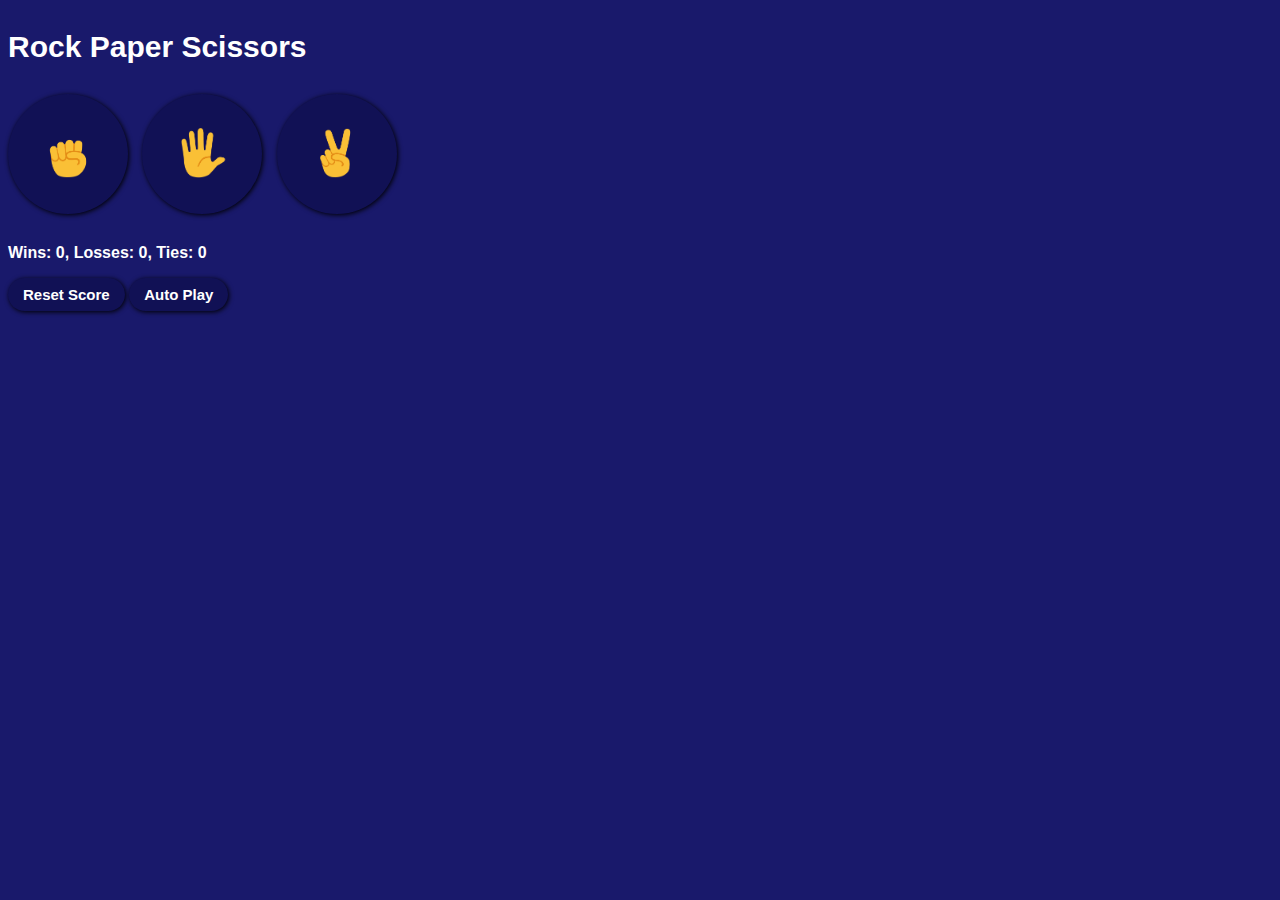
<file: index.html>
<!DOCTYPE html>
<html lang="en">
  <head>
    <meta charset="UTF-8" />
    <meta name="viewport" content="width=device-width, initial-scale=1.0" />
    <title>Rock-Paper-Scissors</title>
    <link rel="stylesheet" href="Styles/final-rock-paper-scissor.css" />
    <link rel="icon" type="image/x-icon" href="./Images/lgo.jpeg" />
  </head>
  <body>
    <div class="container">
      <div class="game-wrapper">
        <p class="title">Rock Paper Scissors</p>
        <div class="buttons">
          <button class="move-button js-rock-button">
            <img src="Images/rock-emoji.png" class="move-icon" alt="Rock" />
          </button>
          <button class="move-button js-paper-button">
            <img src="Images/paper-emoji.png" class="move-icon" alt="Paper" />
          </button>
          <button class="move-button js-scissor-button">
            <img
              src="Images/scissor-emoji.png"
              class="move-icon"
              alt="Scissors"
            />
          </button>
        </div>
        <div class="results">
          <p class="js-result result"></p>
          <p class="js-moves moves"></p>
          <p class="js-score score"></p>
        </div>
        <div class="controls">
          <button class="reset-score-button js-reset-score-button">
            Reset Score
          </button>
          <button class="auto-play-button js-auto-play-button">
            Auto Play
          </button>
        </div>
        <p class="js-reset-confirmation confirmation"></p>
      </div>
    </div>
    <script src="Scripts/final-rock-paper-scissor.js"></script>
  </body>
</html>
</file>
<file: Styles/final-rock-paper-scissor.css>
body {
  font-family: Arial, Helvetica, sans-serif;
  background-color: rgb(25, 25, 107);
  color: rgb(255, 255, 255);
}
.title {
  font-size: 30px;
  font-weight: bold;
  margin-top: 30px;
}
.first-div {
  vertical-align: middle;
  text-align: center;
  padding-top: 130px;
}
.second-div {
  background-color: rgb(34, 34, 112);
  margin-left: 500px;
  margin-right: 500px;
  border: none;
  border-radius: 25px;
  box-shadow: 1px 1px 5px rgb(0, 0, 0);
  padding-top: 30px;
  padding-bottom: 30px;
  align-items: center;
  vertical-align: middle;
}

.move-icon {
  height: 50px;
}
.move-button {
  background-color: rgb(17, 17, 85);
  border: none;
  width: 120px;
  height: 120px;
  border-radius: 60px;
  margin-right: 10px;
  cursor: pointer;
  box-shadow: 1px 1px 5px rgb(0, 0, 0);
}
.result {
  font-size: 25px;
  font-weight: bold;
  text-align: center;
  align-items: center;
}
.confirmation,
.moves {
  font-weight: bold;
  align-items: center;
  text-align: center;
}
.score {
  margin-top: 30px;
  font-weight: bold;
}
.reset-score-button,
.auto-play-button,
.reset-confirm-button {
  background-color: rgb(17, 17, 85);
  color: white;
  border: none;
  border-radius: 50px;
  font-size: 15px;
  padding: 8px 15px;
  cursor: pointer;
  font-weight: bold;
  box-shadow: 1px 1px 5px rgb(0, 0, 0);
}
.reset-score-button:hover,
.auto-play-button:hover,
.reset-confirm-button:hover,
.move-button:hover {
  background-color: rgb(25, 25, 128);
  transition: 0.2s;
}
.reset-score-button:active,
.auto-play-button:active,
.reset-confirm-button:active,
.move-button:active {
  background-color: rgb(7, 7, 49);
}

.reset-confirm-button {
  margin-left: 10px;
}
</file>
